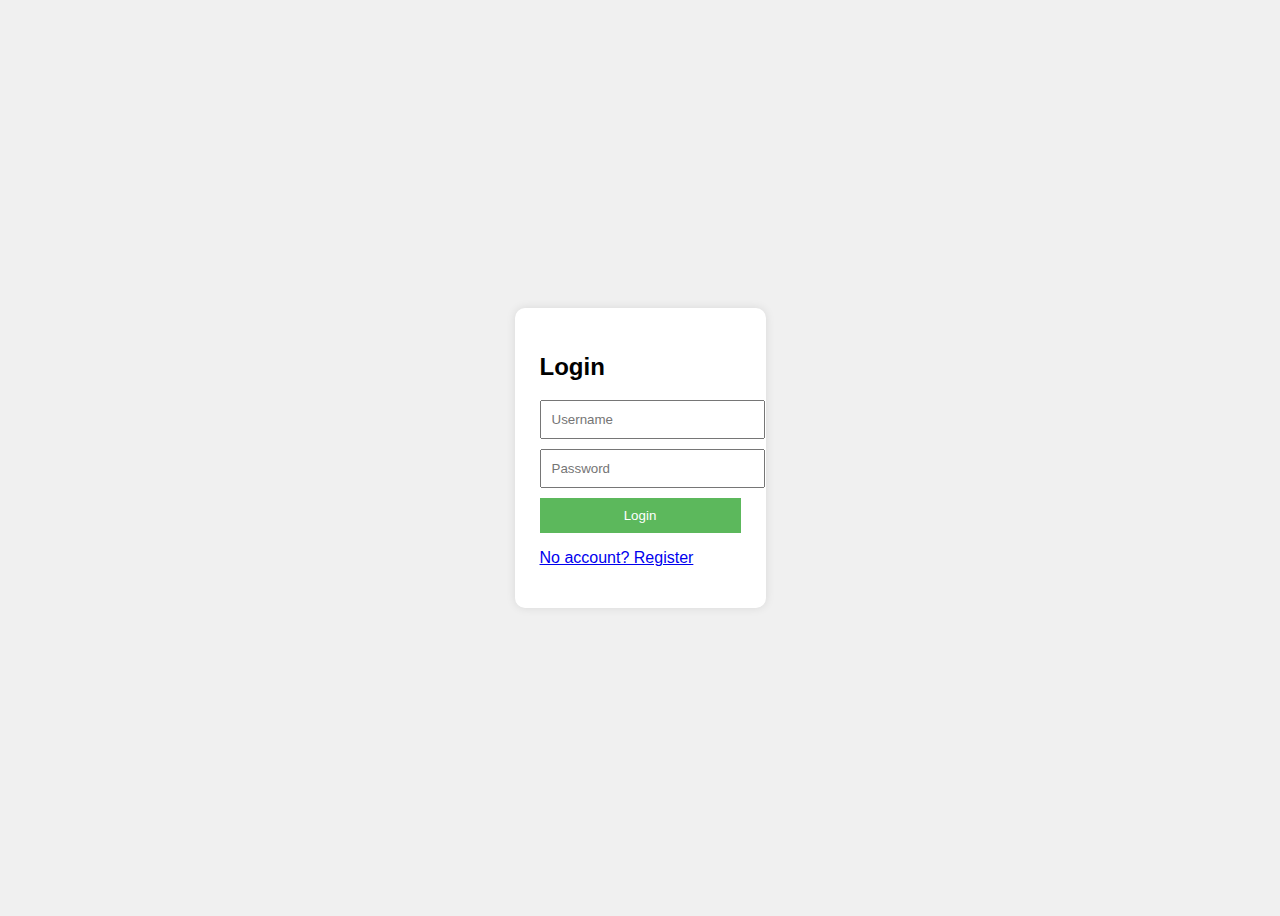
<file: index.html>
<!DOCTYPE html>
<html>
<head>
  <link rel="stylesheet" href="style.css">
  <title>Login</title>
</head>
<body>
  <form action="login.php" method="post">
    <h2>Login</h2>
    <input type="text" name="username" placeholder="Username" required />
    <input type="password" name="password" placeholder="Password" required />
    <button type="submit">Login</button>
    <p><a href="register.html">No account? Register</a></p>
  </form>
</body>
</html>
</file>
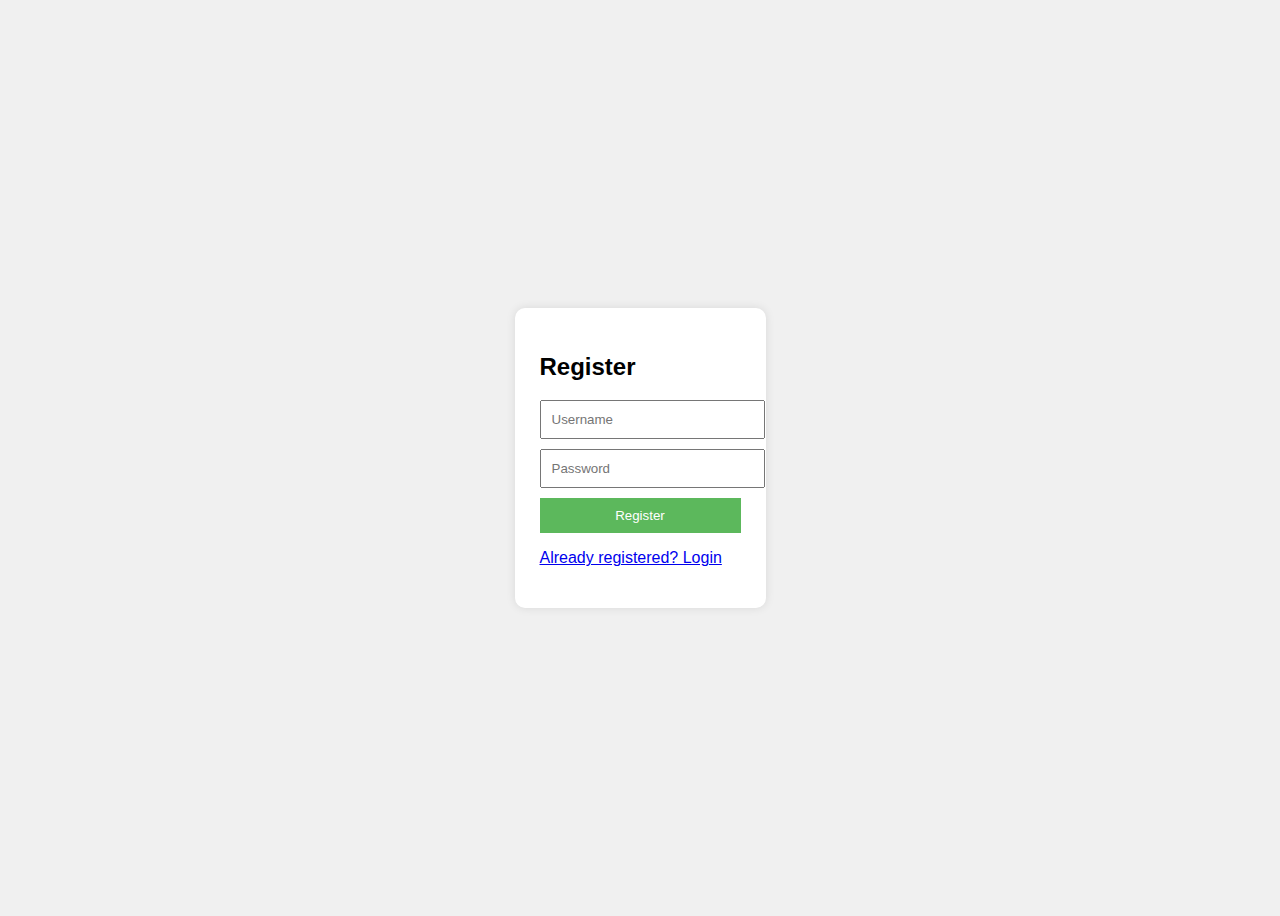
<file: register.html>
<!DOCTYPE html>
<html>
<head>
  <link rel="stylesheet" href="style.css">
  <title>Register</title>
</head>
<body>
  <form action="register.php" method="post">
    <h2>Register</h2>
    <input type="text" name="username" placeholder="Username" required />
    <input type="password" name="password" placeholder="Password" required />
    <button type="submit">Register</button>
    <p><a href="index.html">Already registered? Login</a></p>
  </form>
</body>
</html>
</file>
<file: style.css>
body {
  font-family: Arial, sans-serif;
  background: #f0f0f0;
  display: flex;
  justify-content: center;
  align-items: center;
  height: 100vh;
}

form {
  background: white;
  padding: 25px;
  border-radius: 10px;
  box-shadow: 0 0 10px rgba(0,0,0,0.1);
}

input, button {
  display: block;
  width: 100%;
  margin: 10px 0;
  padding: 10px;
}

button {
  background-color: #5cb85c;
  color: white;
  border: none;
  cursor: pointer;
}
</file>
